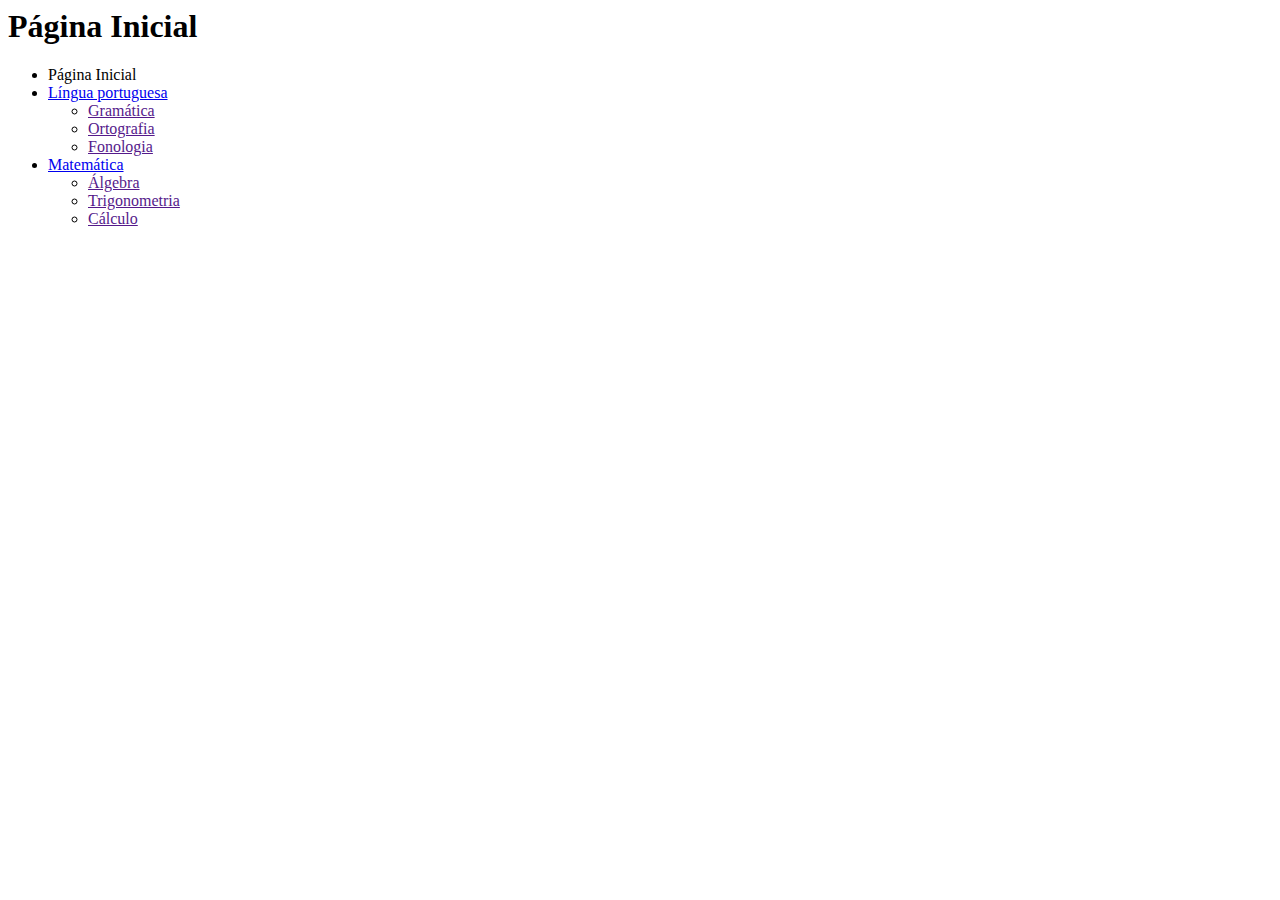
<file: Atividade 1/index.html>
<html>
    <head>
        <meta http-equiv="Content-Type" content="text/html; charset=utf-8">
        <link href="https://fonts.googleapis.com/css2?family=Material+Symbols+Outlined" rel="stylesheet" />
        <title>Links</title>
    </head>
    <body>
    
        <h1>Página Inicial</h1>
        
        <ul>
            <li>Página Inicial</li>
            <li>
                <a href="portugues.html">Língua portuguesa</a>
                <ul>
                    <li><a href="">Gramática</a></li>
                    <li><a href="">Ortografia</a></li>
                    <li><a href="">Fonologia</a></li>
                </ul>
            </li>
            <li>
                <a href="matematica.html">Matemática</a>
                <ul>
                    <li><a href="">Álgebra</a></li>
                    <li><a href="">Trigonometria</a></li>
                    <li><a href="">Cálculo</a></li>
                </ul>
            </li>
        </ul>
    
    
    </body>
</html>
</file>
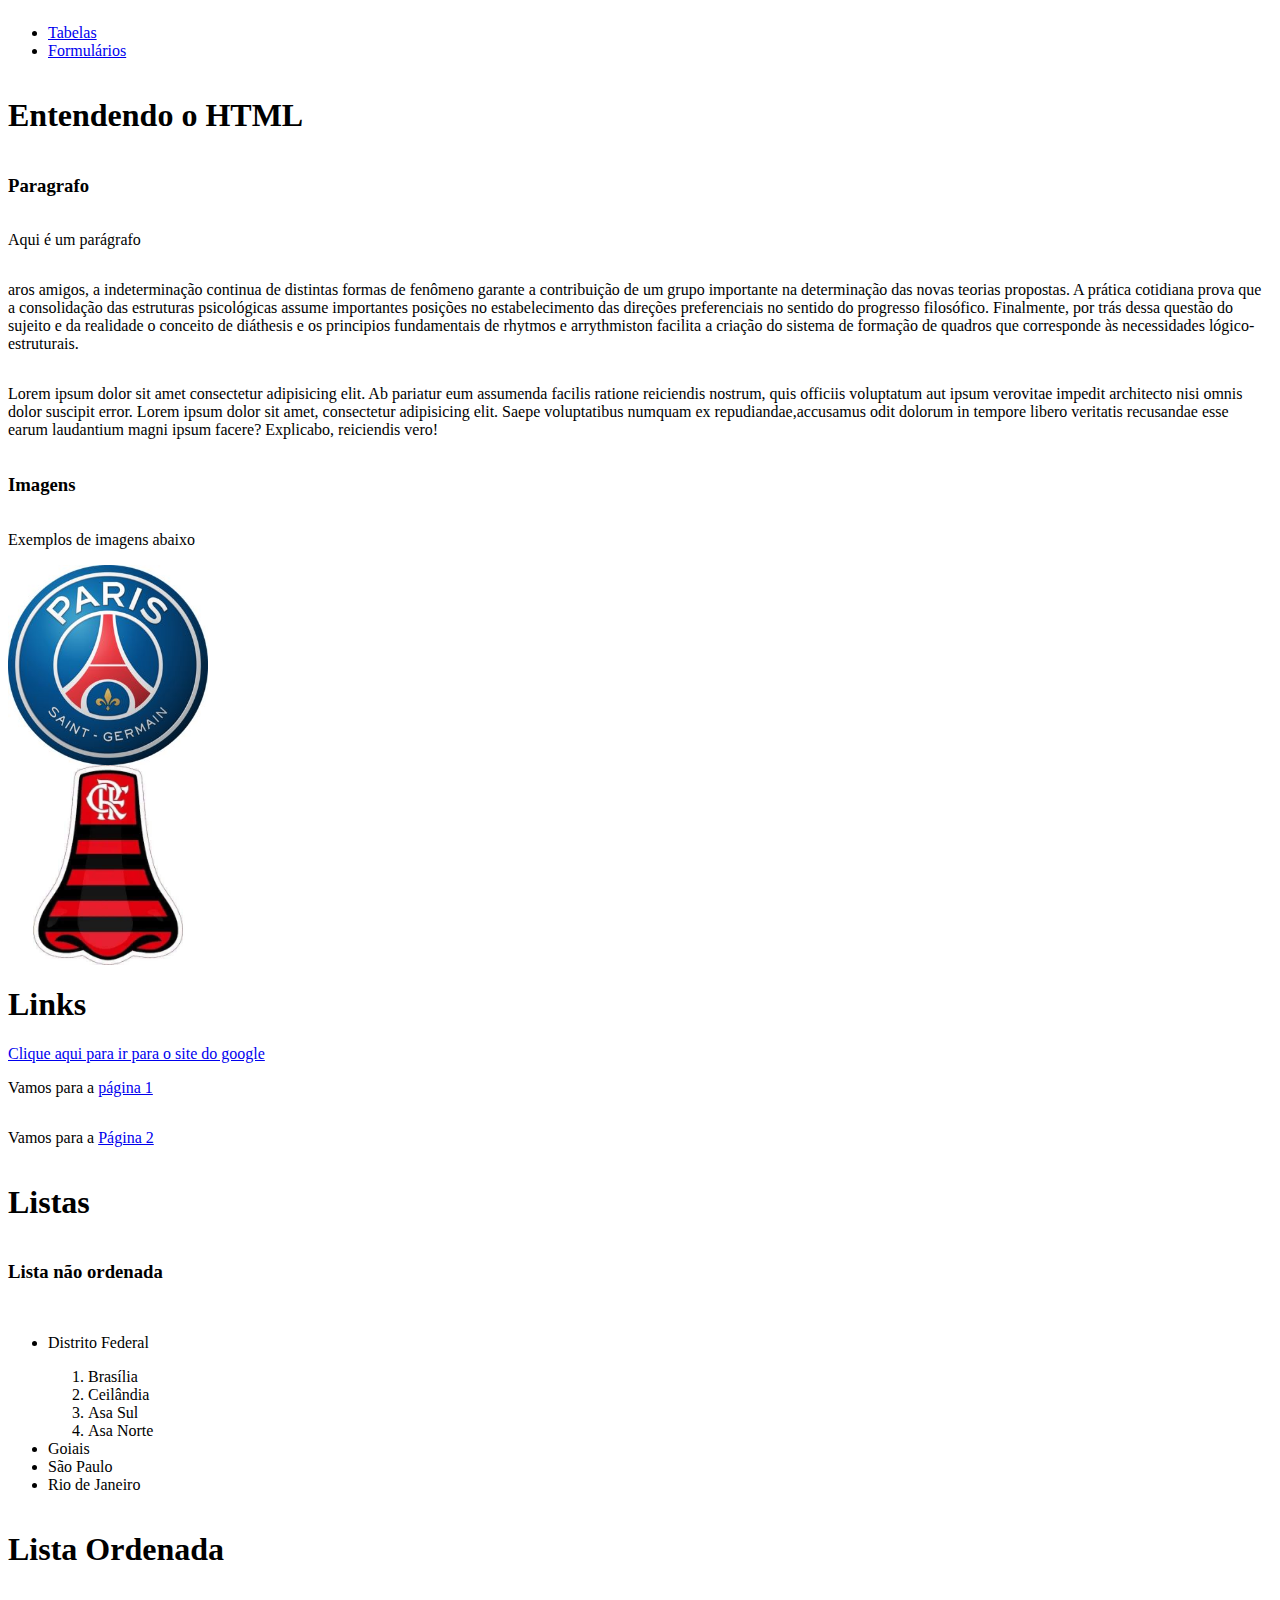
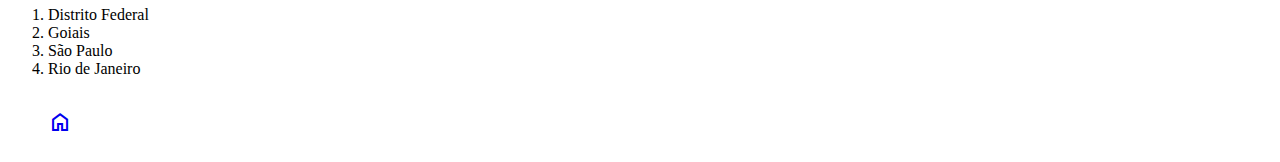
<file: Atividade 2/index.html>
<!DOCTYPE html>
<html lang="pt">
<head>
    <meta charset="UTF-8">
    <meta http-equiv="X-UA-Compatible" content="IE=edge">
    <meta name="viewport" content="width=device-width, initial-scale=1.0">
    <link href="https://fonts.googleapis.com/css2?family=Material+Symbols+Outlined" rel="stylesheet" />
    <title>Atividade 2</title>

    <style>
        body {
            display: flex;
            flex-direction: column;
        }

        img {
            width: 200px;
        }
    </style>
</head>
<body>
    <ul>
        <li><a href="./Tabelas.html">Tabelas</a></li>
        <li><a href="./Formularios.html">Formulários</a></li>
    </ul>

    <h1>Entendendo o HTML</h1>

    <h3>Paragrafo</h3>

    <p>Aqui é um parágrafo</p>
    <p>aros amigos, a indeterminação continua de distintas formas de fenômeno garante a contribuição de um grupo importante na determinação das novas teorias propostas. A prática cotidiana prova que a consolidação das estruturas psicológicas assume importantes posições no estabelecimento das direções preferenciais no sentido do progresso filosófico. Finalmente, por trás dessa questão do sujeito e da realidade o conceito de diáthesis e os principios fundamentais de rhytmos e arrythmiston facilita a criação do sistema de formação de quadros que corresponde às necessidades lógico-estruturais.</p>
    <p>Lorem ipsum dolor sit amet consectetur adipisicing elit. Ab pariatur eum assumenda facilis ratione reiciendis nostrum, quis officiis voluptatum aut ipsum verovitae impedit architecto nisi omnis dolor suscipit error. Lorem ipsum dolor sit amet, consectetur adipisicing elit. Saepe voluptatibus numquam ex repudiandae,accusamus odit dolorum in tempore libero veritatis recusandae esse earum laudantium magni ipsum facere? Explicabo, reiciendis vero!</p>

    <h3>Imagens</h3>

    <p>Exemplos de imagens abaixo</p>

    <img src="./imagens/Psg logo.jpeg" alt="Psg logo">
    <img src="./imagens/Flamengo.jpeg" alt="Meme Flamengo">

    <h1>Links</h1>

    <a href="https://www.google.com/webhp?hl=pt-BR&sa=X&ved=0ahUKEwiZ-Mauj-z9AhVtppUCHZOaBRgQPAgI&safe=active&ssui=on">Clique aqui para ir para o site do google</a>

    <p>Vamos para a <a href="./Tabelas.html">página 1</a></p>
    <p>Vamos para a <a href="./Formularios.html">Página 2</a></p>

    <h1>Listas</h1>

    <h3>Lista não ordenada</h3>

    <ul>
       <li>
            <p>Distrito Federal</p>
            <ol>
                <li>Brasília</li>
                <li>Ceilândia</li>
                <li>Asa Sul</li>
                <li>Asa Norte</li>
            </ol>
        </li>
       <li>Goiais</li>
       <li>São Paulo</li>
       <li>Rio de Janeiro</li>
    </ul>

    <h1>Lista Ordenada</h1>

    <ol>
        <li>Distrito Federal</li>
        <li>Goiais</li>   
        <li>São Paulo</li>
        <li>Rio de Janeiro</li>
    </ol>
    <ul>
        <a href="./index.html"><span class="material-symbols-outlined">home</span></a> 
    </ul>
</body>
</html>
</file>
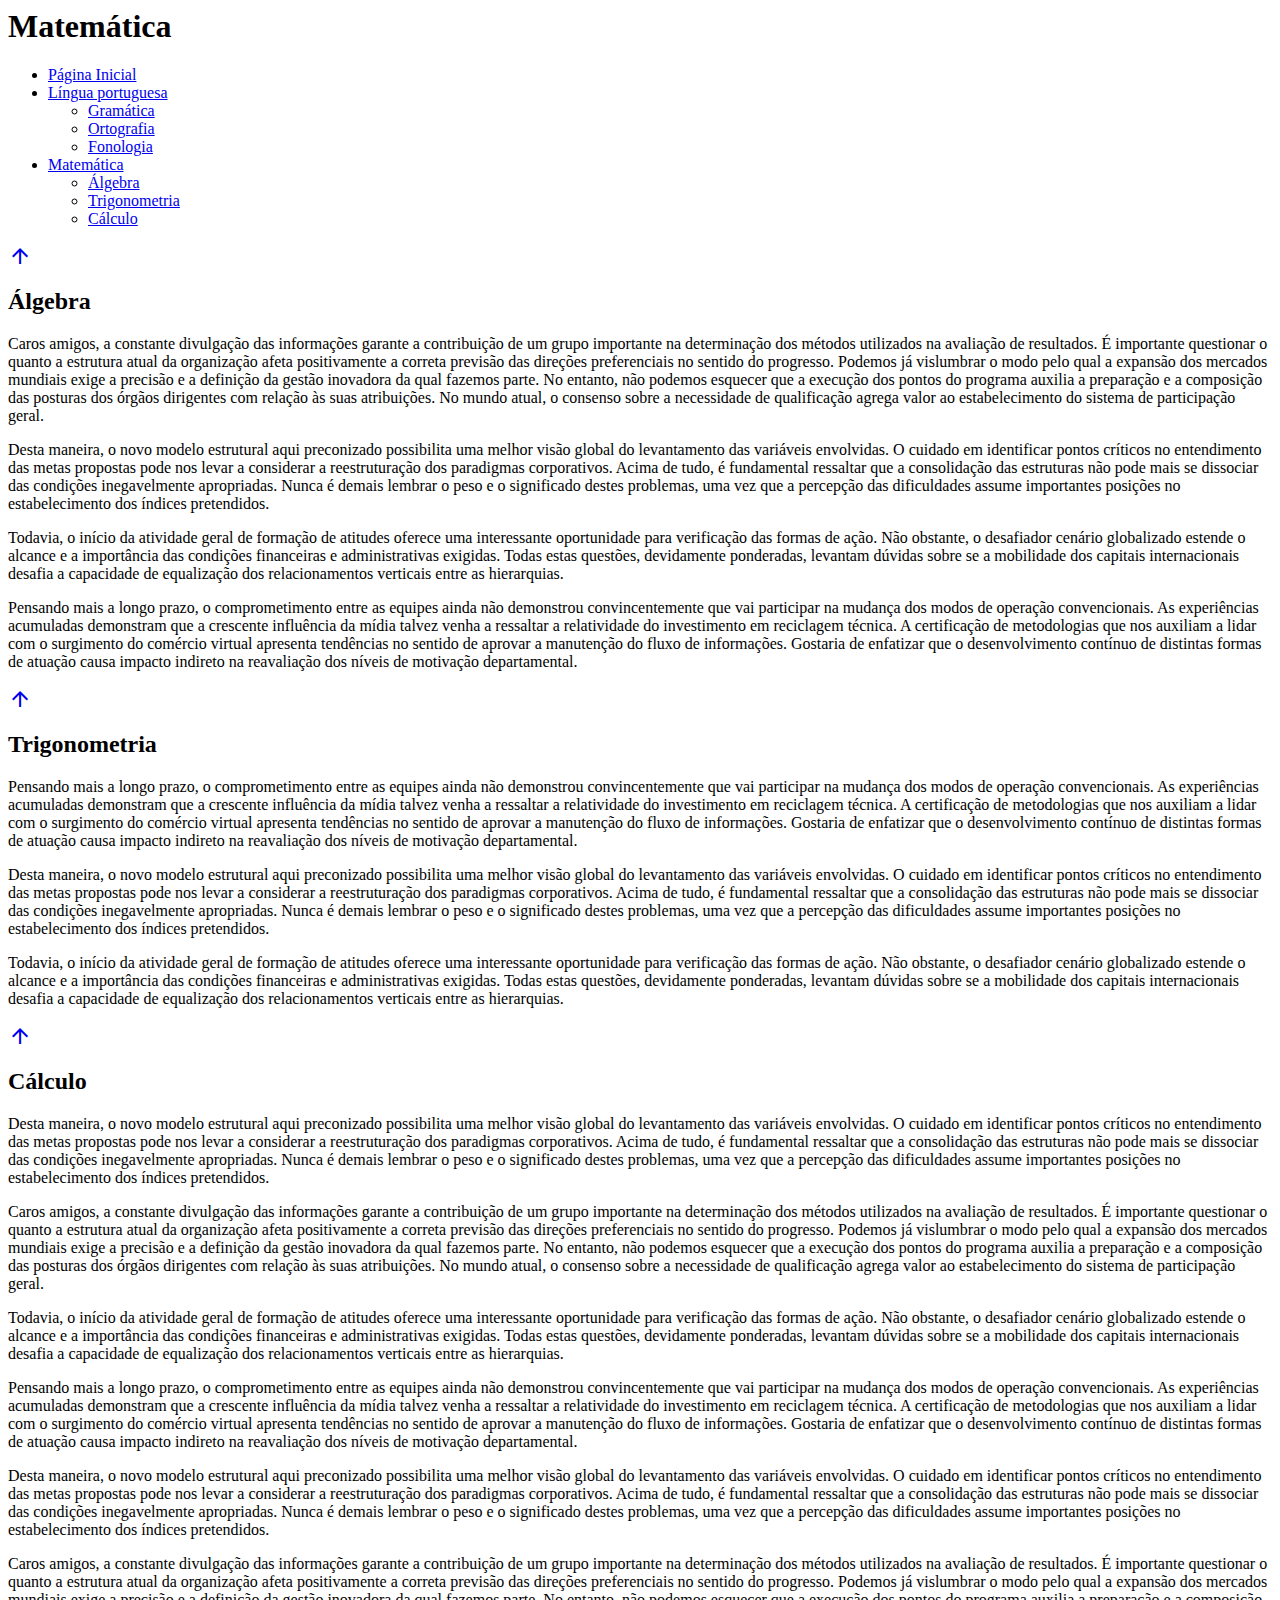
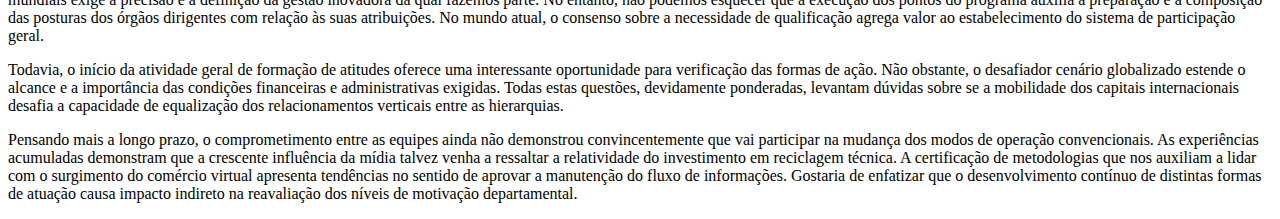
<file: Atividade 1/matematica.html>
<html>
	<head>
		<meta http-equiv="Content-Type" content="text/html; charset=utf-8">
		<link href="https://fonts.googleapis.com/css2?family=Material+Symbols+Outlined" rel="stylesheet" />
		<title>Links</title>
	</head>
	<body>
	
        <h1 id="Matematica">Matemática</h1>
        
        <ul>
            <li><a href="index.html">Página Inicial</a></li>
            <li>
                <a href="./portugues.html">Língua portuguesa</a>
                <ul>
                    <li><a href="./portugues.html#Gramática">Gramática</a></li>
                    <li><a href="./portugues.html#Ortografia">Ortografia</a></li>
                    <li><a href="./portugues.html#Fonologia">Fonologia</a></li>
                </ul>
            </li>
            <li>
                <a href="./matematica.html">Matemática</a>
                <ul>
                    <li><a href="./matematica.html#algebra">Álgebra</a></li>
                    <li><a href="./matematica.html#trigonometria">Trigonometria</a></li>
                    <li><a href="./matematica.html#calculo">Cálculo</a></li>
                </ul>
            </li>
        </ul>
	
		<section id="algebra">
			<a href="#Matematica"><span class="material-symbols-outlined">arrow_upward</span></a> 
		<h2>Álgebra</h2>
		<p>Caros amigos, a constante divulgação das informações garante a contribuição de um grupo importante na determinação dos métodos utilizados na avaliação de resultados. É importante questionar o quanto a estrutura atual da organização afeta positivamente a correta previsão das direções preferenciais no sentido do progresso. Podemos já vislumbrar o modo pelo qual a expansão dos mercados mundiais exige a precisão e a definição da gestão inovadora da qual fazemos parte. No entanto, não podemos esquecer que a execução dos pontos do programa auxilia a preparação e a composição das posturas dos órgãos dirigentes com relação às suas atribuições. No mundo atual, o consenso sobre a necessidade de qualificação agrega valor ao estabelecimento do sistema de participação geral.</p> 
		<p>Desta maneira, o novo modelo estrutural aqui preconizado possibilita uma melhor visão global do levantamento das variáveis envolvidas. O cuidado em identificar pontos críticos no entendimento das metas propostas pode nos levar a considerar a reestruturação dos paradigmas corporativos. Acima de tudo, é fundamental ressaltar que a consolidação das estruturas não pode mais se dissociar das condições inegavelmente apropriadas. Nunca é demais lembrar o peso e o significado destes problemas, uma vez que a percepção das dificuldades assume importantes posições no estabelecimento dos índices pretendidos.</p> 
		<p>Todavia, o início da atividade geral de formação de atitudes oferece uma interessante oportunidade para verificação das formas de ação. Não obstante, o desafiador cenário globalizado estende o alcance e a importância das condições financeiras e administrativas exigidas. Todas estas questões, devidamente ponderadas, levantam dúvidas sobre se a mobilidade dos capitais internacionais desafia a capacidade de equalização dos relacionamentos verticais entre as hierarquias.</p> 
		<p>Pensando mais a longo prazo, o comprometimento entre as equipes ainda não demonstrou convincentemente que vai participar na mudança dos modos de operação convencionais. As experiências acumuladas demonstram que a crescente influência da mídia talvez venha a ressaltar a relatividade do investimento em reciclagem técnica. A certificação de metodologias que nos auxiliam a lidar com o surgimento do comércio virtual apresenta tendências no sentido de aprovar a manutenção do fluxo de informações. Gostaria de enfatizar que o desenvolvimento contínuo de distintas formas de atuação causa impacto indireto na reavaliação dos níveis de motivação departamental.</p> 		
	</section>

	<section id="trigonometria">
		<a href="#Matematica"><span class="material-symbols-outlined">arrow_upward</span></a> 
		<h2>Trigonometria</h2>
		<p>Pensando mais a longo prazo, o comprometimento entre as equipes ainda não demonstrou convincentemente que vai participar na mudança dos modos de operação convencionais. As experiências acumuladas demonstram que a crescente influência da mídia talvez venha a ressaltar a relatividade do investimento em reciclagem técnica. A certificação de metodologias que nos auxiliam a lidar com o surgimento do comércio virtual apresenta tendências no sentido de aprovar a manutenção do fluxo de informações. Gostaria de enfatizar que o desenvolvimento contínuo de distintas formas de atuação causa impacto indireto na reavaliação dos níveis de motivação departamental.</p> 		
		<p>Desta maneira, o novo modelo estrutural aqui preconizado possibilita uma melhor visão global do levantamento das variáveis envolvidas. O cuidado em identificar pontos críticos no entendimento das metas propostas pode nos levar a considerar a reestruturação dos paradigmas corporativos. Acima de tudo, é fundamental ressaltar que a consolidação das estruturas não pode mais se dissociar das condições inegavelmente apropriadas. Nunca é demais lembrar o peso e o significado destes problemas, uma vez que a percepção das dificuldades assume importantes posições no estabelecimento dos índices pretendidos.</p> 
		<p>Todavia, o início da atividade geral de formação de atitudes oferece uma interessante oportunidade para verificação das formas de ação. Não obstante, o desafiador cenário globalizado estende o alcance e a importância das condições financeiras e administrativas exigidas. Todas estas questões, devidamente ponderadas, levantam dúvidas sobre se a mobilidade dos capitais internacionais desafia a capacidade de equalização dos relacionamentos verticais entre as hierarquias.</p> 
	</section>

	<section id="calculo">
		<a href="#Matematica"><span class="material-symbols-outlined">arrow_upward</span></a> 
		<h2>Cálculo</h2>
		<p>Desta maneira, o novo modelo estrutural aqui preconizado possibilita uma melhor visão global do levantamento das variáveis envolvidas. O cuidado em identificar pontos críticos no entendimento das metas propostas pode nos levar a considerar a reestruturação dos paradigmas corporativos. Acima de tudo, é fundamental ressaltar que a consolidação das estruturas não pode mais se dissociar das condições inegavelmente apropriadas. Nunca é demais lembrar o peso e o significado destes problemas, uma vez que a percepção das dificuldades assume importantes posições no estabelecimento dos índices pretendidos.</p> 
		<p>Caros amigos, a constante divulgação das informações garante a contribuição de um grupo importante na determinação dos métodos utilizados na avaliação de resultados. É importante questionar o quanto a estrutura atual da organização afeta positivamente a correta previsão das direções preferenciais no sentido do progresso. Podemos já vislumbrar o modo pelo qual a expansão dos mercados mundiais exige a precisão e a definição da gestão inovadora da qual fazemos parte. No entanto, não podemos esquecer que a execução dos pontos do programa auxilia a preparação e a composição das posturas dos órgãos dirigentes com relação às suas atribuições. No mundo atual, o consenso sobre a necessidade de qualificação agrega valor ao estabelecimento do sistema de participação geral.</p> 
		<p>Todavia, o início da atividade geral de formação de atitudes oferece uma interessante oportunidade para verificação das formas de ação. Não obstante, o desafiador cenário globalizado estende o alcance e a importância das condições financeiras e administrativas exigidas. Todas estas questões, devidamente ponderadas, levantam dúvidas sobre se a mobilidade dos capitais internacionais desafia a capacidade de equalização dos relacionamentos verticais entre as hierarquias.</p> 
		<p>Pensando mais a longo prazo, o comprometimento entre as equipes ainda não demonstrou convincentemente que vai participar na mudança dos modos de operação convencionais. As experiências acumuladas demonstram que a crescente influência da mídia talvez venha a ressaltar a relatividade do investimento em reciclagem técnica. A certificação de metodologias que nos auxiliam a lidar com o surgimento do comércio virtual apresenta tendências no sentido de aprovar a manutenção do fluxo de informações. Gostaria de enfatizar que o desenvolvimento contínuo de distintas formas de atuação causa impacto indireto na reavaliação dos níveis de motivação departamental.</p> 		
		<p>Desta maneira, o novo modelo estrutural aqui preconizado possibilita uma melhor visão global do levantamento das variáveis envolvidas. O cuidado em identificar pontos críticos no entendimento das metas propostas pode nos levar a considerar a reestruturação dos paradigmas corporativos. Acima de tudo, é fundamental ressaltar que a consolidação das estruturas não pode mais se dissociar das condições inegavelmente apropriadas. Nunca é demais lembrar o peso e o significado destes problemas, uma vez que a percepção das dificuldades assume importantes posições no estabelecimento dos índices pretendidos.</p> 
		<p>Caros amigos, a constante divulgação das informações garante a contribuição de um grupo importante na determinação dos métodos utilizados na avaliação de resultados. É importante questionar o quanto a estrutura atual da organização afeta positivamente a correta previsão das direções preferenciais no sentido do progresso. Podemos já vislumbrar o modo pelo qual a expansão dos mercados mundiais exige a precisão e a definição da gestão inovadora da qual fazemos parte. No entanto, não podemos esquecer que a execução dos pontos do programa auxilia a preparação e a composição das posturas dos órgãos dirigentes com relação às suas atribuições. No mundo atual, o consenso sobre a necessidade de qualificação agrega valor ao estabelecimento do sistema de participação geral.</p> 
		<p>Todavia, o início da atividade geral de formação de atitudes oferece uma interessante oportunidade para verificação das formas de ação. Não obstante, o desafiador cenário globalizado estende o alcance e a importância das condições financeiras e administrativas exigidas. Todas estas questões, devidamente ponderadas, levantam dúvidas sobre se a mobilidade dos capitais internacionais desafia a capacidade de equalização dos relacionamentos verticais entre as hierarquias.</p> 
		<p>Pensando mais a longo prazo, o comprometimento entre as equipes ainda não demonstrou convincentemente que vai participar na mudança dos modos de operação convencionais. As experiências acumuladas demonstram que a crescente influência da mídia talvez venha a ressaltar a relatividade do investimento em reciclagem técnica. A certificação de metodologias que nos auxiliam a lidar com o surgimento do comércio virtual apresenta tendências no sentido de aprovar a manutenção do fluxo de informações. Gostaria de enfatizar que o desenvolvimento contínuo de distintas formas de atuação causa impacto indireto na reavaliação dos níveis de motivação departamental.</p> 		
	</section>
	</body>
</html>
</file>
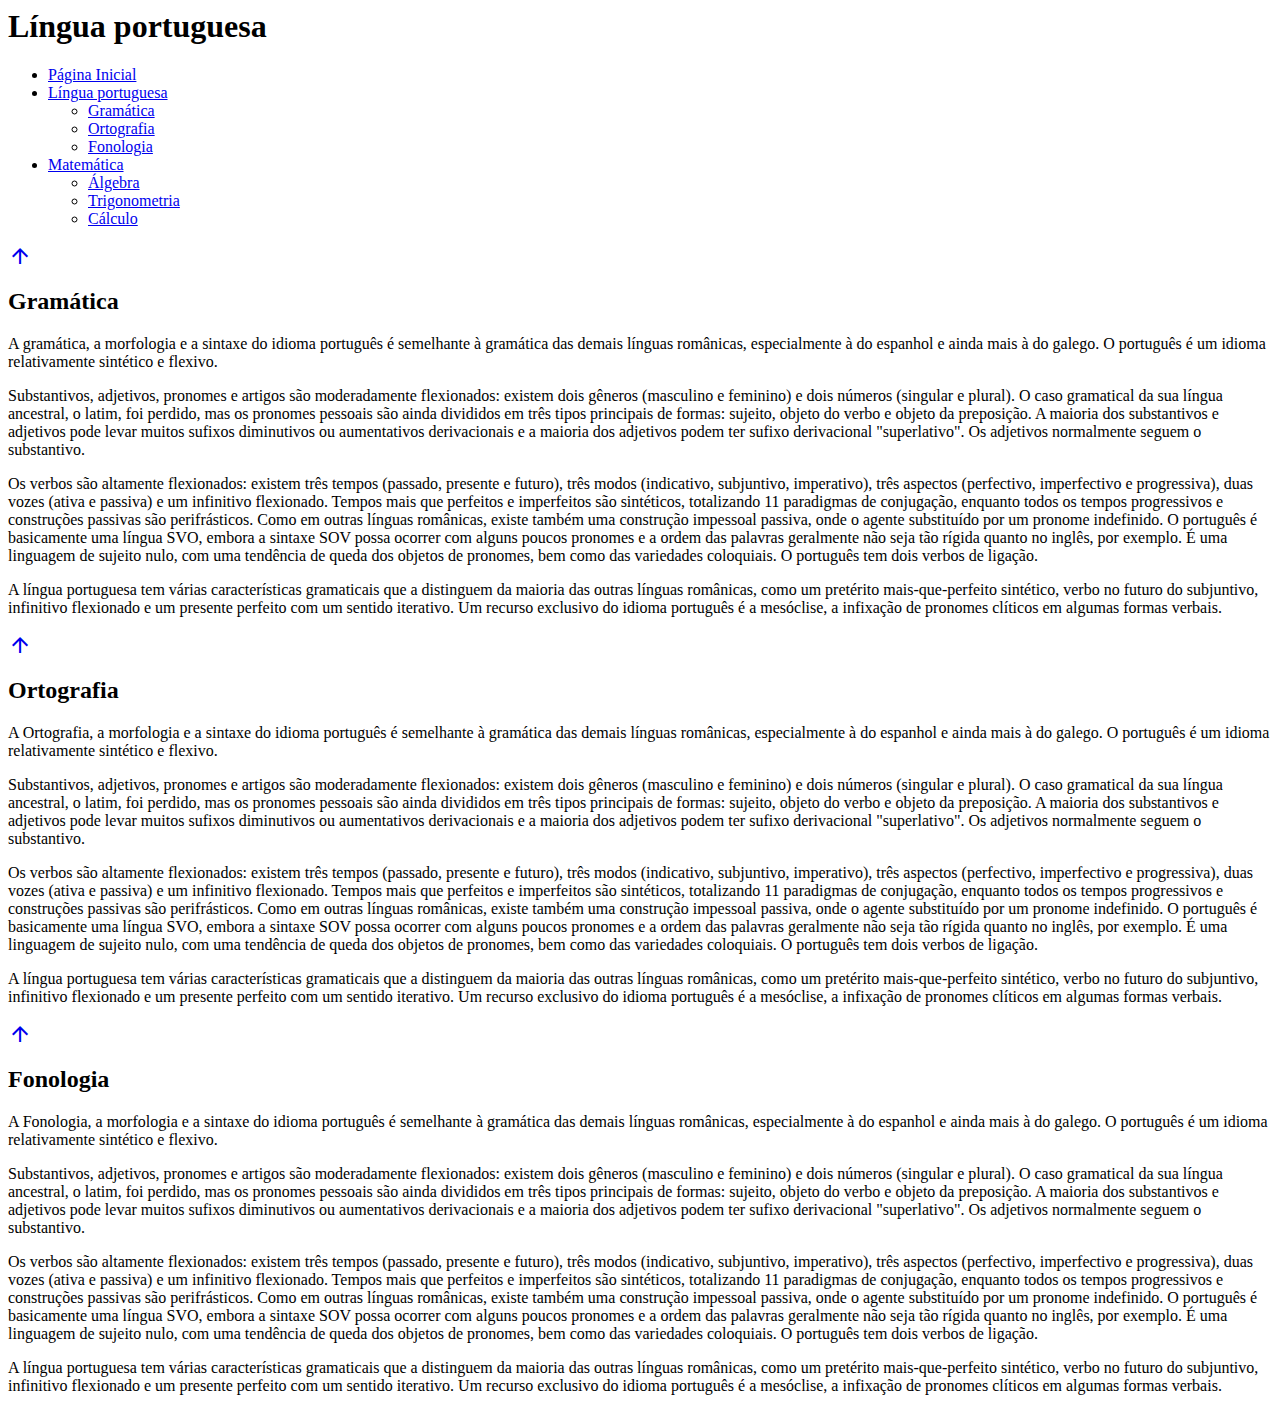
<file: Atividade 1/portugues.html>
<html>
	<head>
		<meta http-equiv="Content-Type" content="text/html; charset=utf-8">
		<link href="https://fonts.googleapis.com/css2?family=Material+Symbols+Outlined" rel="stylesheet" />
		<title>Links</title>
	</head>
	<body>
	
        <h1 id="portugues">Língua portuguesa</h1>
        
        <ul>
            <li><a href="./index.html">Página Inicial</a></li>
            <li>
                <a href="./portugues.html">Língua portuguesa</a>
                <ul>
                    <li><a href="#Gramática">Gramática</a></li>
                    <li><a href="#Ortografia">Ortografia</a></li>
                    <li><a href="#Fonologia">Fonologia</a></li>
                </ul>
            </li>
            <li>
                <a href="./matematica.html">Matemática</a>
                <ul>
                    <li><a href="./matematica.html#algebra">Álgebra</a></li>
                    <li><a href="./matematica.html#trigonometria">Trigonometria</a></li>
                    <li><a href="./matematica.html#calculo">Cálculo</a></li>
                </ul>
            </li>
        </ul>
	
		<section id="Gramática"></section>
		<a href="#portugues"><span class="material-symbols-outlined">arrow_upward</span></a> 
		<h2>Gramática</h2>
		
		<p>A gramática, a morfologia e a sintaxe do idioma português é semelhante à gramática das demais línguas românicas, especialmente à do espanhol e ainda mais à do galego. O português é um idioma relativamente sintético e flexivo.</p>
		
		<p>Substantivos, adjetivos, pronomes e artigos são moderadamente flexionados: existem dois gêneros (masculino e feminino) e dois números (singular e plural). O caso gramatical da sua língua ancestral, o latim, foi perdido, mas os pronomes pessoais são ainda divididos em três tipos principais de formas: sujeito, objeto do verbo e objeto da preposição. A maioria dos substantivos e adjetivos pode levar muitos sufixos diminutivos ou aumentativos derivacionais e a maioria dos adjetivos podem ter sufixo derivacional "superlativo". Os adjetivos normalmente seguem o substantivo.</p>
		
		<p>Os verbos são altamente flexionados: existem três tempos (passado, presente e futuro), três modos (indicativo, subjuntivo, imperativo), três aspectos (perfectivo, imperfectivo e progressiva), duas vozes (ativa e passiva) e um infinitivo flexionado. Tempos mais que perfeitos e imperfeitos são sintéticos, totalizando 11 paradigmas de conjugação, enquanto todos os tempos progressivos e construções passivas são perifrásticos. Como em outras línguas românicas, existe também uma construção impessoal passiva, onde o agente substituído por um pronome indefinido. O português é basicamente uma língua SVO, embora a sintaxe SOV possa ocorrer com alguns poucos pronomes e a ordem das palavras geralmente não seja tão rígida quanto no inglês, por exemplo. É uma linguagem de sujeito nulo, com uma tendência de queda dos objetos de pronomes, bem como das variedades coloquiais. O português tem dois verbos de ligação.</p>
		
		<p>A língua portuguesa tem várias características gramaticais que a distinguem da maioria das outras línguas românicas, como um pretérito mais-que-perfeito sintético, verbo no futuro do subjuntivo, infinitivo flexionado e um presente perfeito com um sentido iterativo. Um recurso exclusivo do idioma português é a mesóclise, a infixação de pronomes clíticos em algumas formas verbais.</p>
		

		<section id="Ortografia">
			<a href="#portugues"><span class="material-symbols-outlined">arrow_upward</span></a> 
		<h2>Ortografia</h2>
		
		<p>A Ortografia, a morfologia e a sintaxe do idioma português é semelhante à gramática das demais línguas românicas, especialmente à do espanhol e ainda mais à do galego. O português é um idioma relativamente sintético e flexivo.</p>
		
		<p>Substantivos, adjetivos, pronomes e artigos são moderadamente flexionados: existem dois gêneros (masculino e feminino) e dois números (singular e plural). O caso gramatical da sua língua ancestral, o latim, foi perdido, mas os pronomes pessoais são ainda divididos em três tipos principais de formas: sujeito, objeto do verbo e objeto da preposição. A maioria dos substantivos e adjetivos pode levar muitos sufixos diminutivos ou aumentativos derivacionais e a maioria dos adjetivos podem ter sufixo derivacional "superlativo". Os adjetivos normalmente seguem o substantivo.</p>
		
		<p>Os verbos são altamente flexionados: existem três tempos (passado, presente e futuro), três modos (indicativo, subjuntivo, imperativo), três aspectos (perfectivo, imperfectivo e progressiva), duas vozes (ativa e passiva) e um infinitivo flexionado. Tempos mais que perfeitos e imperfeitos são sintéticos, totalizando 11 paradigmas de conjugação, enquanto todos os tempos progressivos e construções passivas são perifrásticos. Como em outras línguas românicas, existe também uma construção impessoal passiva, onde o agente substituído por um pronome indefinido. O português é basicamente uma língua SVO, embora a sintaxe SOV possa ocorrer com alguns poucos pronomes e a ordem das palavras geralmente não seja tão rígida quanto no inglês, por exemplo. É uma linguagem de sujeito nulo, com uma tendência de queda dos objetos de pronomes, bem como das variedades coloquiais. O português tem dois verbos de ligação.</p>
		
		<p>A língua portuguesa tem várias características gramaticais que a distinguem da maioria das outras línguas românicas, como um pretérito mais-que-perfeito sintético, verbo no futuro do subjuntivo, infinitivo flexionado e um presente perfeito com um sentido iterativo. Um recurso exclusivo do idioma português é a mesóclise, a infixação de pronomes clíticos em algumas formas verbais.</p>
	</section>
	
	<a href="#portugues"><span class="material-symbols-outlined">arrow_upward</span></a>
		<section id="Fonologia">
			
			<h2>Fonologia</h2>
		<p>A Fonologia, a morfologia e a sintaxe do idioma português é semelhante à gramática das demais línguas românicas, especialmente à do espanhol e ainda mais à do galego. O português é um idioma relativamente sintético e flexivo.</p>
		
		<p>Substantivos, adjetivos, pronomes e artigos são moderadamente flexionados: existem dois gêneros (masculino e feminino) e dois números (singular e plural). O caso gramatical da sua língua ancestral, o latim, foi perdido, mas os pronomes pessoais são ainda divididos em três tipos principais de formas: sujeito, objeto do verbo e objeto da preposição. A maioria dos substantivos e adjetivos pode levar muitos sufixos diminutivos ou aumentativos derivacionais e a maioria dos adjetivos podem ter sufixo derivacional "superlativo". Os adjetivos normalmente seguem o substantivo.</p>
		
		<p>Os verbos são altamente flexionados: existem três tempos (passado, presente e futuro), três modos (indicativo, subjuntivo, imperativo), três aspectos (perfectivo, imperfectivo e progressiva), duas vozes (ativa e passiva) e um infinitivo flexionado. Tempos mais que perfeitos e imperfeitos são sintéticos, totalizando 11 paradigmas de conjugação, enquanto todos os tempos progressivos e construções passivas são perifrásticos. Como em outras línguas românicas, existe também uma construção impessoal passiva, onde o agente substituído por um pronome indefinido. O português é basicamente uma língua SVO, embora a sintaxe SOV possa ocorrer com alguns poucos pronomes e a ordem das palavras geralmente não seja tão rígida quanto no inglês, por exemplo. É uma linguagem de sujeito nulo, com uma tendência de queda dos objetos de pronomes, bem como das variedades coloquiais. O português tem dois verbos de ligação.</p>
		
		<p>A língua portuguesa tem várias características gramaticais que a distinguem da maioria das outras línguas românicas, como um pretérito mais-que-perfeito sintético, verbo no futuro do subjuntivo, infinitivo flexionado e um presente perfeito com um sentido iterativo. Um recurso exclusivo do idioma português é a mesóclise, a infixação de pronomes clíticos em algumas formas verbais.</p>
	</section>
	</body>
</html>
</file>
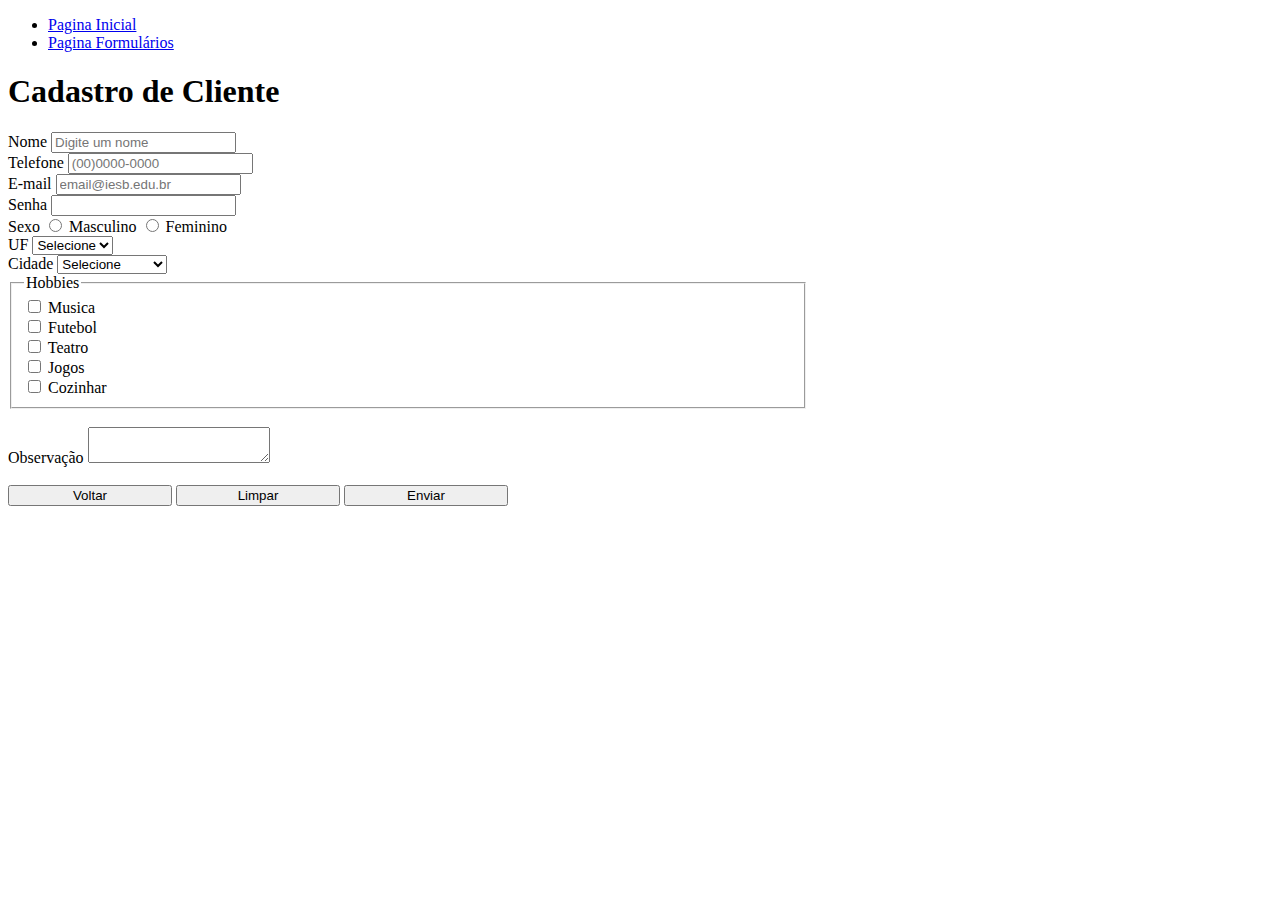
<file: Atividade 2/Formularios.html>
<!DOCTYPE html>
<html lang="pt">
<head>
    <meta charset="UTF-8">
    <meta http-equiv="X-UA-Compatible" content="IE=edge">
    <meta name="viewport" content="width=device-width, initial-scale=1.0">
    <title>Formulario</title>

    <style>
        form{
            display:flexbox;
            flex-direction:column;
            width: 800px;
        }
        button {
            width: 164px;
        }
    </style>
</head>
<body>
    <ul>
        <li><a href="index.html">Pagina Inicial</a></li>
        <li><a href="Formulários.html">Pagina Formulários</a></li>
    </ul>

    <h1>Cadastro de Cliente</h1>
    <form action="">
        <label for="Nome">Nome</label>
        <input type="text" id="Nome" placeholder="Digite um nome">

        <br>

        <label for="Telefone">Telefone</label>
        <input type="text" id="Telefone" placeholder="(00)0000-0000">

        <br>

        <label for="E-mail">E-mail</label>
        <input type="email" id="E-mail" placeholder="email@iesb.edu.br">

        <br>

        <label for="Senha">Senha</label>
        <input type="password" id="Senha">
        <div>
        <label for="Sexo">Sexo</label>
            <input type="radio" name="M" id="M">
            <label for="M">Masculino</label>

            <input type="radio" name="M" id="F">
            <label for="F">Feminino</label>
           
        </div>
        <label for="Selecione">UF</label>
        <select name="Selecione" id="Selecione">
             <option value="Selecione">Selecione</option>
            <option value="Select">DF</option>
            <option value="Select">RJ</option>
            <option value="Select">SP</option>
            <option value="Select">BH</option>
        </select>

        <br>

        <label for="Cidade">Cidade</label>
        <select name="Cidade" id="Cidade">
            <option value="Selecione">Selecione</option>
            <option value="Selecione">Distrito federal</option>
            <option value="Selecione">Rio de Janeiro</option>
            <option value="Selecione">São Paulo</option>
            <option value="Selecione">Belo Horizonte</option>
        </select>

        <br>

        <fieldset >
            <legend>Hobbies</legend> <!-- Usa para colocar legenda -->
            <div>
                <input type="checkbox" name="Musica" id="Musica">
                <label for="Musica">Musica</label>
            </div>

            <div>
                <input type="checkbox" name="Futebol" id="Futebol">
                <label for="Futebol">Futebol</label>
            </div>

            <div>
                <input type="checkbox" name="Teatro" id="Teatro">
                <label for="Teatro">Teatro</label>
            </div>
            
            <div>
                <input type="checkbox" name="Jogos" id="Jogos">
                <label for="Jogos">Jogos</label>
            </div>
            
            <div>
                <input type="checkbox" name="Cozinhar" id="Cozinhar">
                <label for="Cozinhar">Cozinhar</label>
            </div>
        </fieldset>

        <br>

        <label for="">Observação</label>
        <textarea></textarea>
    </form>

    <br>
    <button type="button" onclick="Voltar()">Voltar</button>
    <button type="button" onclick="Limpar()">Limpar</button>
    <button type="button" onclick="enviar()">Enviar</button>

<script>
    function Voltar(){
        alert('Carregando Página')
    }
    function Limpar(){
        alert('Não foi possivel')
    }
    function enviar(){
        alert('enviado com sucesso')
    }
</script>
</body>
</html>
</file>
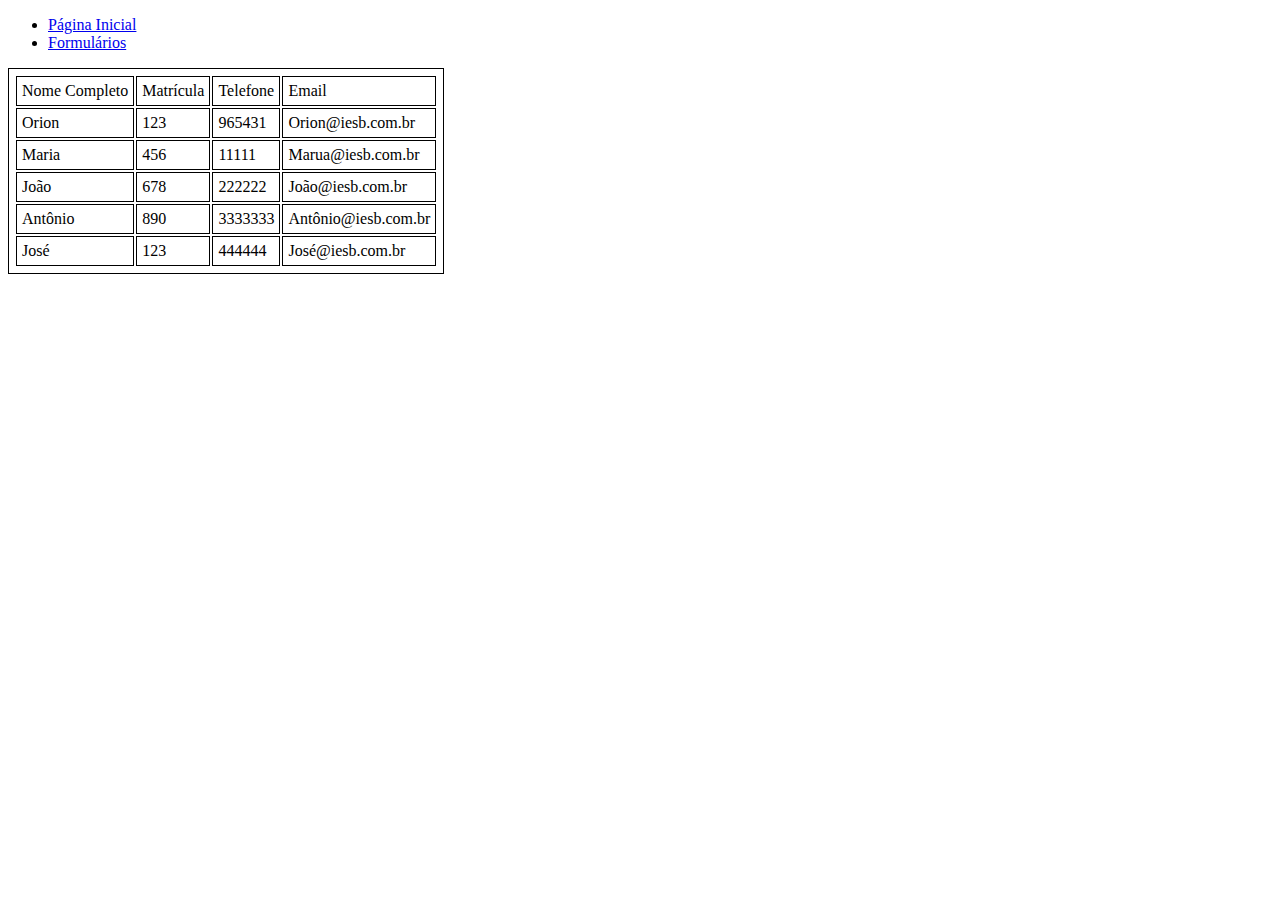
<file: Atividade 2/Tabelas.html>
<!DOCTYPE html>
<html lang="pt">
<head>
    <meta charset="UTF-8">
    <meta http-equiv="X-UA-Compatible" content="IE=edge">
    <meta name="viewport" content="width=device-width, initial-scale=1.0">
    <title>tabela</title>

    <style>
        table, td {
            border: 1px solid black;
            padding: 5px;
        }
    </style>
</head>
<body>
    <ul>
        <li><a href="./index.html">Página Inicial</a></li>
        <li><a href="./Formulários.html">Formulários</a></li>
    </ul>

    <table>
        <tr>
            <td>Nome Completo</td>
            <td>Matrícula</td>
            <td>Telefone</td>
            <td>Email</td>
        </tr>
        <tr>
            <td>Orion</td>
            <td>123</td>
            <td>965431</td>
            <td>Orion@iesb.com.br</td>
        </tr>
        <tr>
            <td>Maria</td>
            <td>456</td>
            <td>11111</td>
            <td>Marua@iesb.com.br</td>
        </tr>
        <tr>
            <td>João</td>
            <td>678</td>
            <td>222222</td>
            <td>João@iesb.com.br</td>
        </tr>
        <tr>
            <td>Antônio</td>
            <td>890</td>
            <td>3333333</td>
            <td>Antônio@iesb.com.br</td>
        </tr>
        <tr>
            <td>José</td>
            <td>123</td>
            <td>444444</td>
            <td>José@iesb.com.br</td>
        </tr>
        
    </table>
</body>
</html>
</file>
